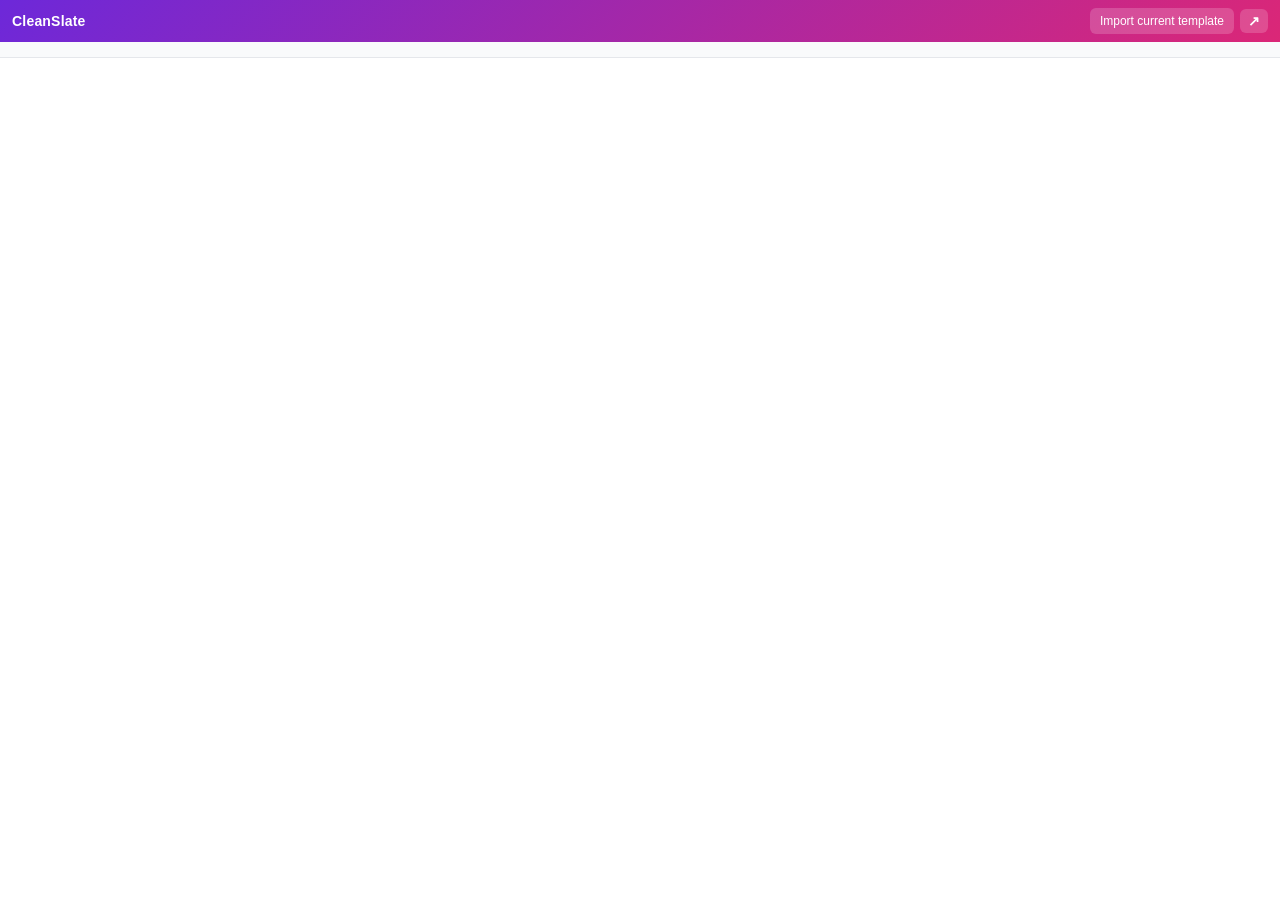
<file: chrome-extension-sidepanel/sidepanel.html>
<!doctype html>
<html lang="en">
<head>
  <meta charset="utf-8">
  <title>CleanSlate Liquid Linter</title>
  <link rel="stylesheet" href="sidepanel.css">
</head>
<body>
  <header class="topbar">
    <div class="title">CleanSlate</div>
    <div class="actions">
      <button id="import-btn" class="btn" type="button">Import current template</button>
      <button id="newtab-btn" class="btn ghost" type="button" title="Open in new tab">&#8599;</button>
    </div>
  </header>
  <div id="status" class="status" role="status" aria-live="polite"></div>
  <iframe id="linter-frame" src="about:blank" title="CleanSlate Liquid Linter"></iframe>
  <script src="sidepanel.js"></script>
</body>
</html>
</file>
<file: chrome-extension-sidepanel/sidepanel.css>
* { box-sizing: border-box; }

html, body {
  margin: 0;
  padding: 0;
  height: 100vh;
  width: 100%;
  font-family: -apple-system, BlinkMacSystemFont, "Segoe UI", Roboto, sans-serif;
  font-size: 13px;
  color: #1f2937;
  background: #fff;
}

body {
  display: flex;
  flex-direction: column;
}

.topbar {
  display: flex;
  align-items: center;
  justify-content: space-between;
  padding: 8px 12px;
  background: linear-gradient(135deg, #6d28d9, #db2777);
  color: #fff;
  flex-shrink: 0;
  gap: 8px;
}

.title {
  font-weight: 600;
  font-size: 14px;
  letter-spacing: 0.2px;
}

.actions {
  display: flex;
  gap: 6px;
  align-items: center;
}

.btn {
  all: unset;
  cursor: pointer;
  padding: 6px 10px;
  border-radius: 6px;
  background: rgba(255, 255, 255, 0.18);
  color: #fff;
  font-size: 12px;
  font-weight: 500;
  white-space: nowrap;
  transition: background 0.15s ease;
}
.btn:hover  { background: rgba(255, 255, 255, 0.3); }
.btn:active { background: rgba(255, 255, 255, 0.42); }
.btn.ghost  { padding: 4px 8px; font-weight: 600; font-size: 14px; }

.status {
  padding: 6px 12px;
  font-size: 12px;
  color: #4b5563;
  background: #f9fafb;
  border-bottom: 1px solid #e5e7eb;
  min-height: 16px;
  flex-shrink: 0;
}
.status[data-kind="ok"]   { color: #047857; }
.status[data-kind="warn"] { color: #b45309; }
.status[data-kind="err"]  { color: #b91c1c; }
.status[data-kind="info"] { color: #4338ca; }

#linter-frame {
  flex: 1;
  width: 100%;
  border: 0;
  background: #fff;
}
</file>
